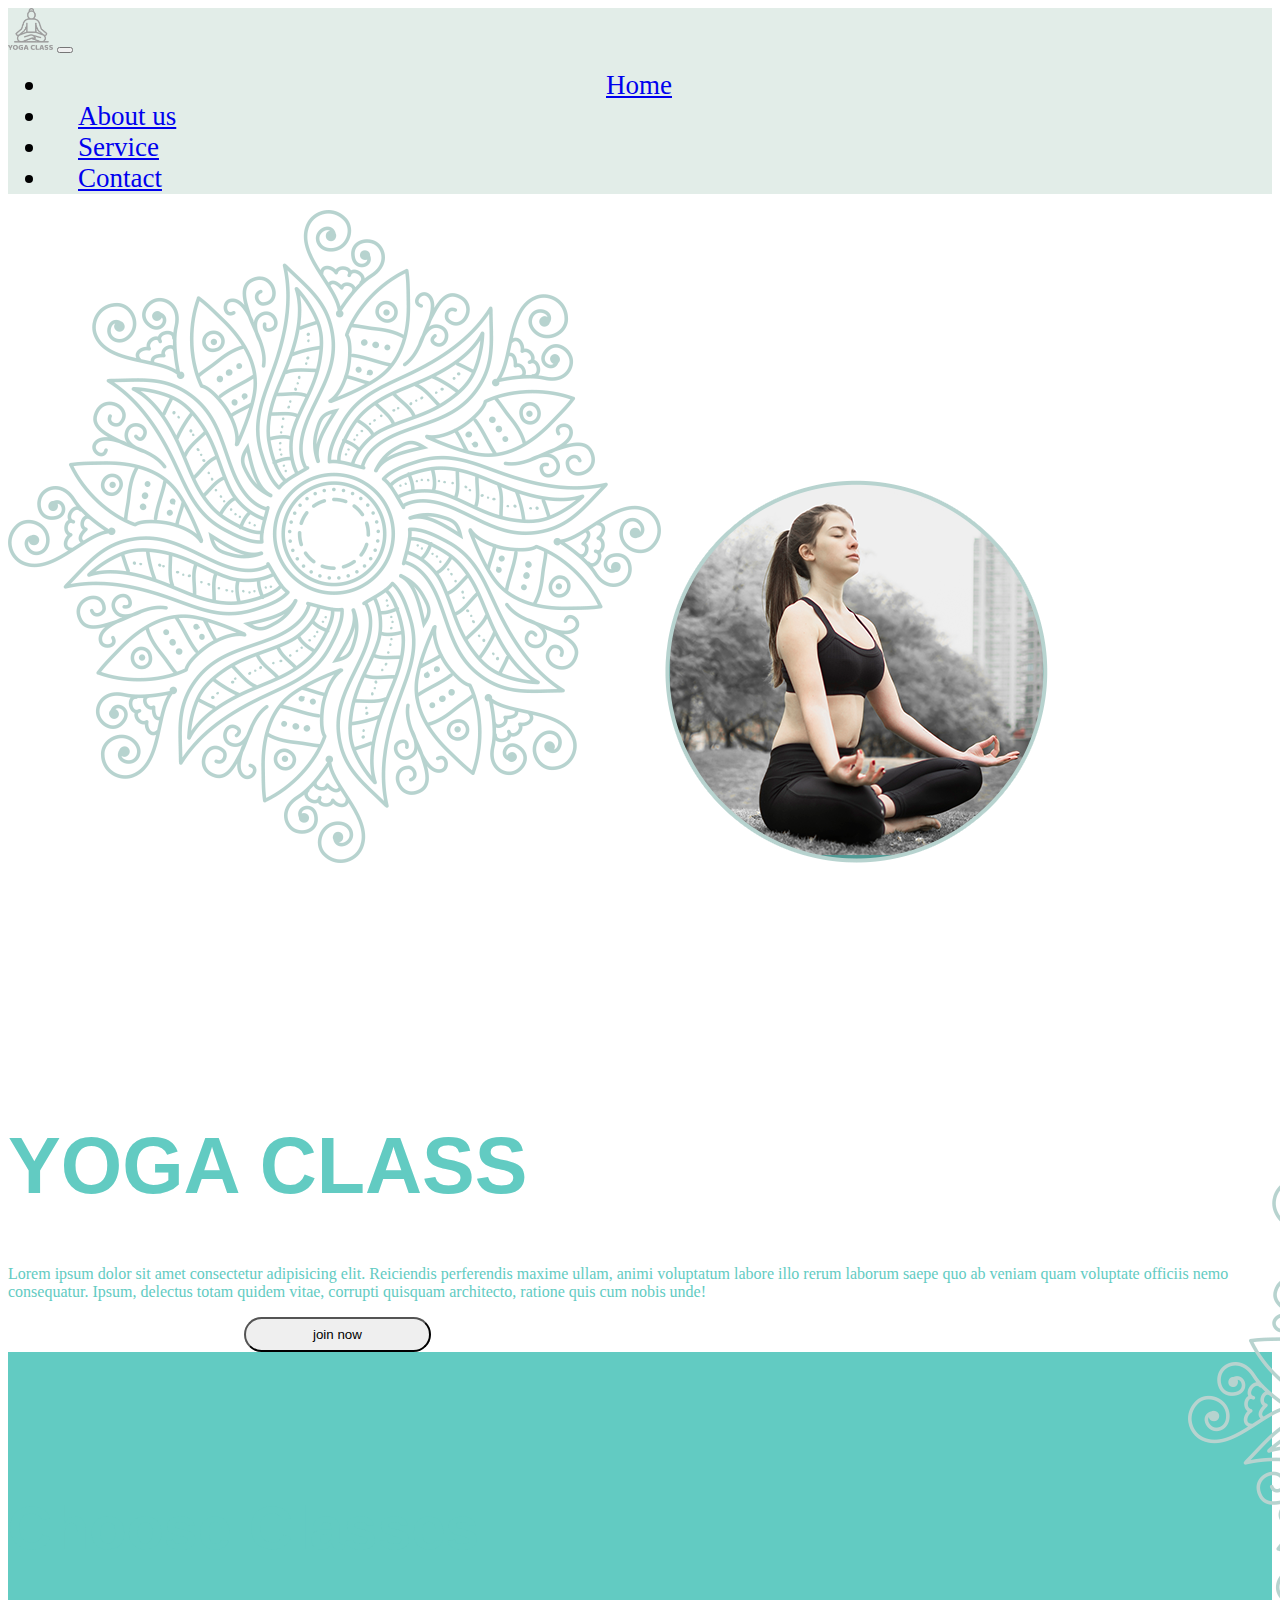
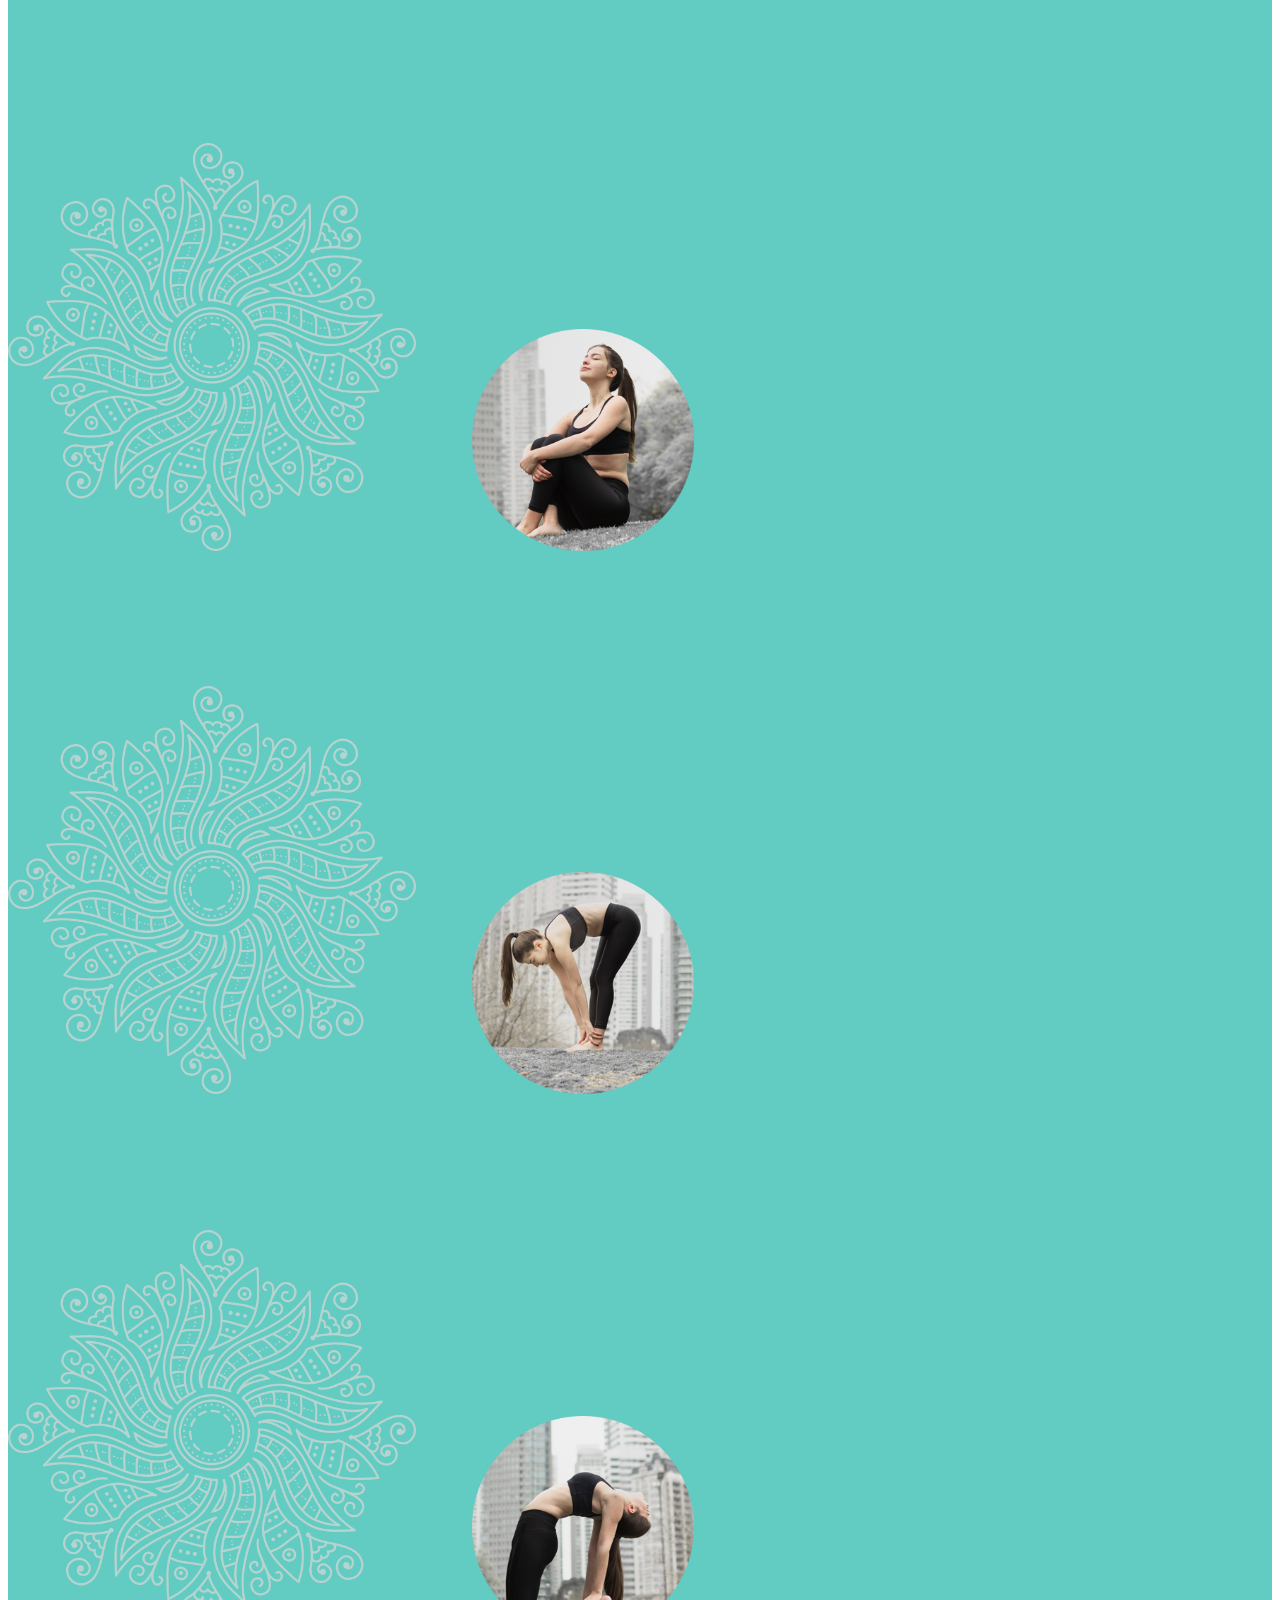
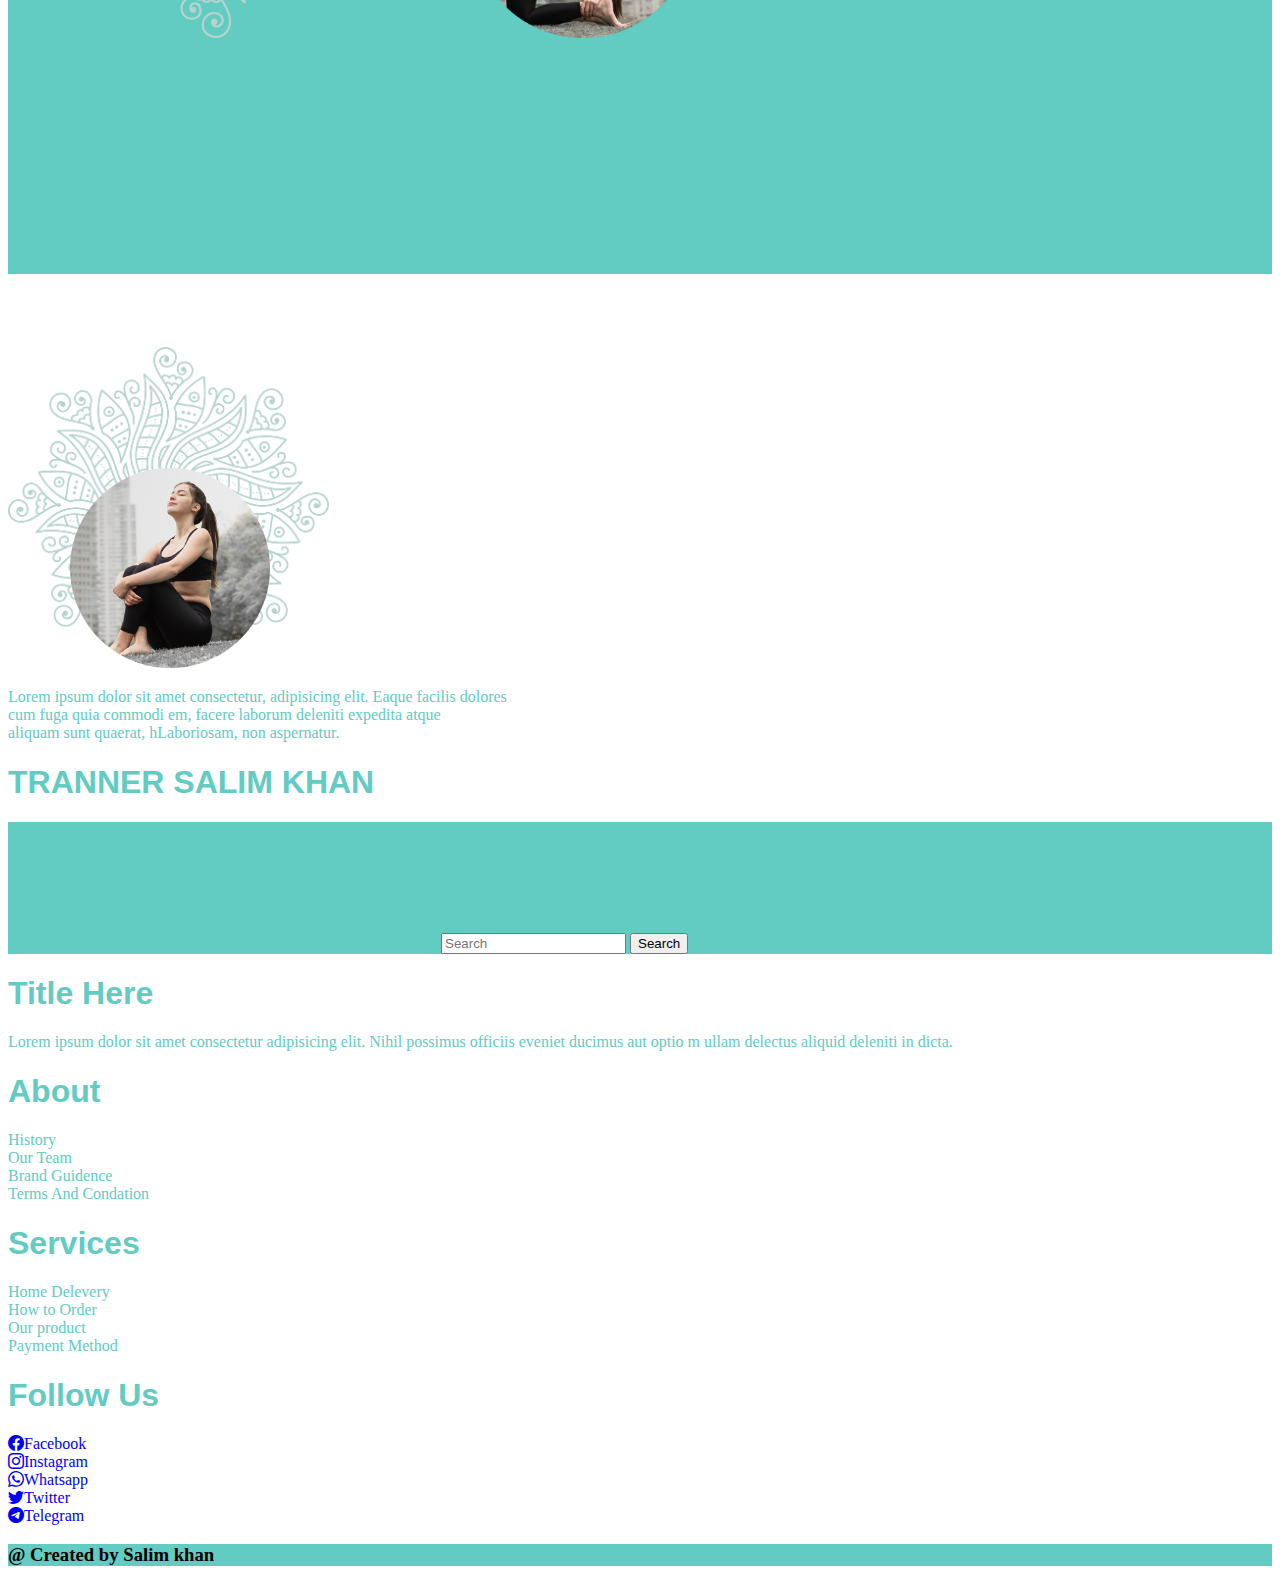
<file: TASK 1 INTRACTIVE PAGE/index.html>
<!doctype html>
<html lang="en">

<head>
  <!-- Required meta tags -->
  <meta charset="utf-8">
  <meta name="viewport" content="width=device-width, initial-scale=1">
  <!-- .......................Page css................................................................. -->

  <!-- .....................................BootstrapIcone............. --><link rel="stylesheet" href="https://cdn.jsdelivr.net/npm/bootstrap-icons@1.9.1/font/bootstrap-icons.css">

  <link rel="stylesheet" href="index.css">
  <!--  .................................fontlink bhoola 1bhai..................... -->
  <link
    href="https://www.dafontfree.net/embed/YmFsb28tYmhhaS1yZWd1bGFyJmRhdGEvNTEvYi8yNDczMC9CYWxvb0JoYWktUmVndWxhci50dGY"
    rel="stylesheet" type="text/css" /> 
  <!-- Bootstrap CSS -->
  <link href="https://cdn.jsdelivr.net/npm/bootstrap@5.0.2/dist/css/bootstrap.min.css" rel="stylesheet"
    integrity="sha384-EVSTQN3/azprG1Anm3QDgpJLIm9Nao0Yz1ztcQTwFspd3yD65VohhpuuCOmLASjC" crossorigin="anonymous">

  <title> Holiday project</title>
</head>

<body>

  <nav class="navbar navbar-expand-lg " style="background-color:#e2ede8 ;">
    <div class="container-fluid">
      <a class="navbar-brand" href="#"><img src="img/logo.png" style="height: 42px;"></a>
      <button class="navbar-toggler" type="button" data-bs-toggle="collapse" data-bs-target="#navbarSupportedContent"
        aria-controls="navbarSupportedContent" aria-expanded="false" aria-label="Toggle navigation">
        <span class="navbar-toggler-icon"></span>
      </button>
      <div class="collapse navbar-collapse" id="navbarSupportedContent">
        <ul class="navbar-nav me-auto mb-2 mb-lg-0">
          <li class="nav-item">
            <a class="nav-link active" aria-current="page" href="#" id="home">Home</a>
          </li>
          <li class="nav-item">
            <a class="nav-link " aria-current="page" href="#">About us</a>
          </li>
          <li class="nav-item">
            <a class="nav-link " aria-current="page" href="#">Service </a>
          </li>
          <li class="nav-item">
            <a class="nav-link " aria-current="page" href="#">Contact </a>
          </li>

        </ul>

      </div>
    </div>
  </nav>
  <div class="container-fluid">
    <div class="row">
      <div class="col-md-6 text-center">
        <img src="img/design.png">
        <Img src="img/home pic.png" class="homeImg">

      </div>
      <div class="col-md-6">
        <h1 class="yogaClass"> YOGA CLASS</h1>
        <p>Lorem ipsum dolor sit amet consectetur adipisicing elit. Reiciendis perferendis maxime ullam, animi
          voluptatum labore illo rerum laborum saepe quo ab veniam quam voluptate officiis nemo consequatur. Ipsum,
          delectus totam quidem vitae, corrupti quisquam architecto, ratione quis cum nobis unde!</p>
        <button type="button" class="btn btn-primary text-center" style="    margin-left: 236px;
    padding: 8px 67px; border-radius: 20px;">join now</button>
      </div>
    </div>



    <div class="row text-center  " style="background-color: #62cbc2;">
      <div class="col-md-12  " style="padding-top: 100px;">
        <h1 class="text-light" style="    font-size: 61px;
        font-weight: bolder;">Choose Classes</h1>
        <p class="text-light">Lorem ipsum dolor sit amet consectetur adipisicing elit. <br>Quod commodi similique
          nostrum quo fuga corporis at
          quibusdam cupiditate dolorum ipsa.</p>
        <img src="img/halfdesign.png" style="    margin-top: -570px;
          margin-left: 1180px;">
      </div>


      <div class="row  justify-content-evenly " style="padding-bottom: 100px;">
        <div class="col-md-3">
          <img src="img/design.png" class="degine">
          <img src="img/card1.png" class="card1">
          <h1 class="text-light" style="font-weight: bolder;">NEWBEI CLASS</h1>
          <p class="text-light">Lorem ipsum dolor sit amet consectetur<br> adipisicing elit. Atque, facilis.</p>
        </div>
        <div class="col-md-3">
          <img src="img/design.png" class="degine">
          <img src="img/card2.png" class="card1">
          <h1 class="text-light " style="font-weight: bolder;">ADVANCE CLASS</h1>
          <p class="text-light">Lorem ipsum dolor sit amet consectetur<br> adipisicing elit. Atque, facilis.</p>

        </div>
        <div class="col-md-3">
          <img src="img/design.png" class="degine">
          <img src="img/card3.png" class="card1">
          <h1 class="text-light" style="font-weight: bolder;">EXPERT CLASS</h1>
          <p class="text-light">Lorem ipsum dolor sit amet consectetur<br> adipisicing elit. Atque, facilis.</p>
        </div>
      </div>
      

    </div>

      <div class="row">
        <div class="col-md-12 text-center">
          <img src="img/design.png" style="    height: 321px;
          margin-top: 73px;">
          <img src="img/card1.png" style="
      
              height: 200px;
              margin-left: -263px;
              margin-top: 59px;
          ">
          <p>Lorem ipsum dolor sit amet consectetur, adipisicing elit. Eaque facilis dolores <br>cum fuga quia commodi em, facere laborum deleniti expedita atque<br> aliquam sunt quaerat, hLaboriosam, non aspernatur.</p>
          <h1 >TRANNER SALIM KHAN</h1>
        </div>
      </div>

   <div class="row text-center" style="background-color: #62cbc2 ; ">
    <div class="col-md-12  pb-5">
      <h1 class="text-light pt-5">Don't Miss Our Update</h1>
      <p class="text-light pt-3">Lorem ipsum dolor sit, amet consectetur adipisicing elit. Voluptate nihil deserunt magnam illo tempora odit <br>eius numquam at quasi maxime placeat, iure eveniet tenetur distinctio blanditiis, amet sit aspernatur error.</p>
      <form class="d-flex" role="search" style="    width: 634px; margin-left: 433px;">
        <input class="form-control me-2  text-center" type="search" placeholder="Search" aria-label="Search">
        <button class="btn btn-outline-success" type="submit">Search</button>
      </form>
 

    </div>
   </div>

   <div class="row justify-content-evenly pt-5 pb-5">
    <div class="col-md-3 text-center pb-3">
      <h1>Title Here</h1>
      <p>Lorem ipsum dolor sit amet consectetur adipisicing elit. Nihil possimus officiis eveniet ducimus aut optio m ullam delectus aliquid deleniti in dicta.</p>
    </div>

    <div class="col-md-3  text-center pb-3">
      <h1>About</h1>
      <a href="#" style="text-decoration:none ; color: #62cbc2;">History</a><br>
      <a href="#" style="text-decoration:none ; color: #62cbc2;">Our Team</a><br>
      <a href="#" style="text-decoration:none ; color: #62cbc2;">Brand Guidence</a><br>
      <a href="#" style="text-decoration:none ; color: #62cbc2;">Terms And Condation</a>
    </div>
    <div class="col-md-3  text-center pb-3">
      <h1>Services</h1>
      <a href="#" style="text-decoration:none ; color: #62cbc2;">Home Delevery</a><br>
      <a href="#" style="text-decoration:none ; color: #62cbc2;">How to Order</a><br>
      <a href="#" style="text-decoration:none ; color: #62cbc2;">Our product</a><br>
      <a href="#" style="text-decoration:none ; color: #62cbc2;">Payment Method</a><br>
    </div>
    <div class="col-md-3  text-center pb-3" >
      <h1>Follow Us</h1>
      <a href="#" style="text-decoration: none;"><i class="bi bi-facebook"></i>Facebook</a><br>
     
     <a href="#" style="text-decoration: none;" ><i class="bi bi-instagram"></i>Instagram</a> <br>
     <a href="#"  style="text-decoration: none;"><i class="bi bi-whatsapp"></i>Whatsapp</a><br>
      <a href="#" style="text-decoration: none;"><i class="bi bi-twitter" style="color: blue;"></i>Twitter</a><br>
      <a href="#" style="text-decoration: none;"> <i class="bi bi-telegram"></i>Telegram</a>
    </div>
   </div>

   <div class="row " style="background-color:#62cbc2 ;">
    <div class="col-md-12">

      <h3 class="text-light text-center">@ Created by Salim khan</h3>
    </div>
   </div>
    <!-- ........................................containerEnd.................... -->
  </div>
  <!-- Option 1: Bootstrap Bundle with Popper -->
  <script src="https://cdn.jsdelivr.net/npm/bootstrap@5.0.2/dist/js/bootstrap.bundle.min.js"
    integrity="sha384-MrcW6ZMFYlzcLA8Nl+NtUVF0sA7MsXsP1UyJoMp4YLEuNSfAP+JcXn/tWtIaxVXM"
    crossorigin="anonymous"></script>


</body>

</html>
</file>
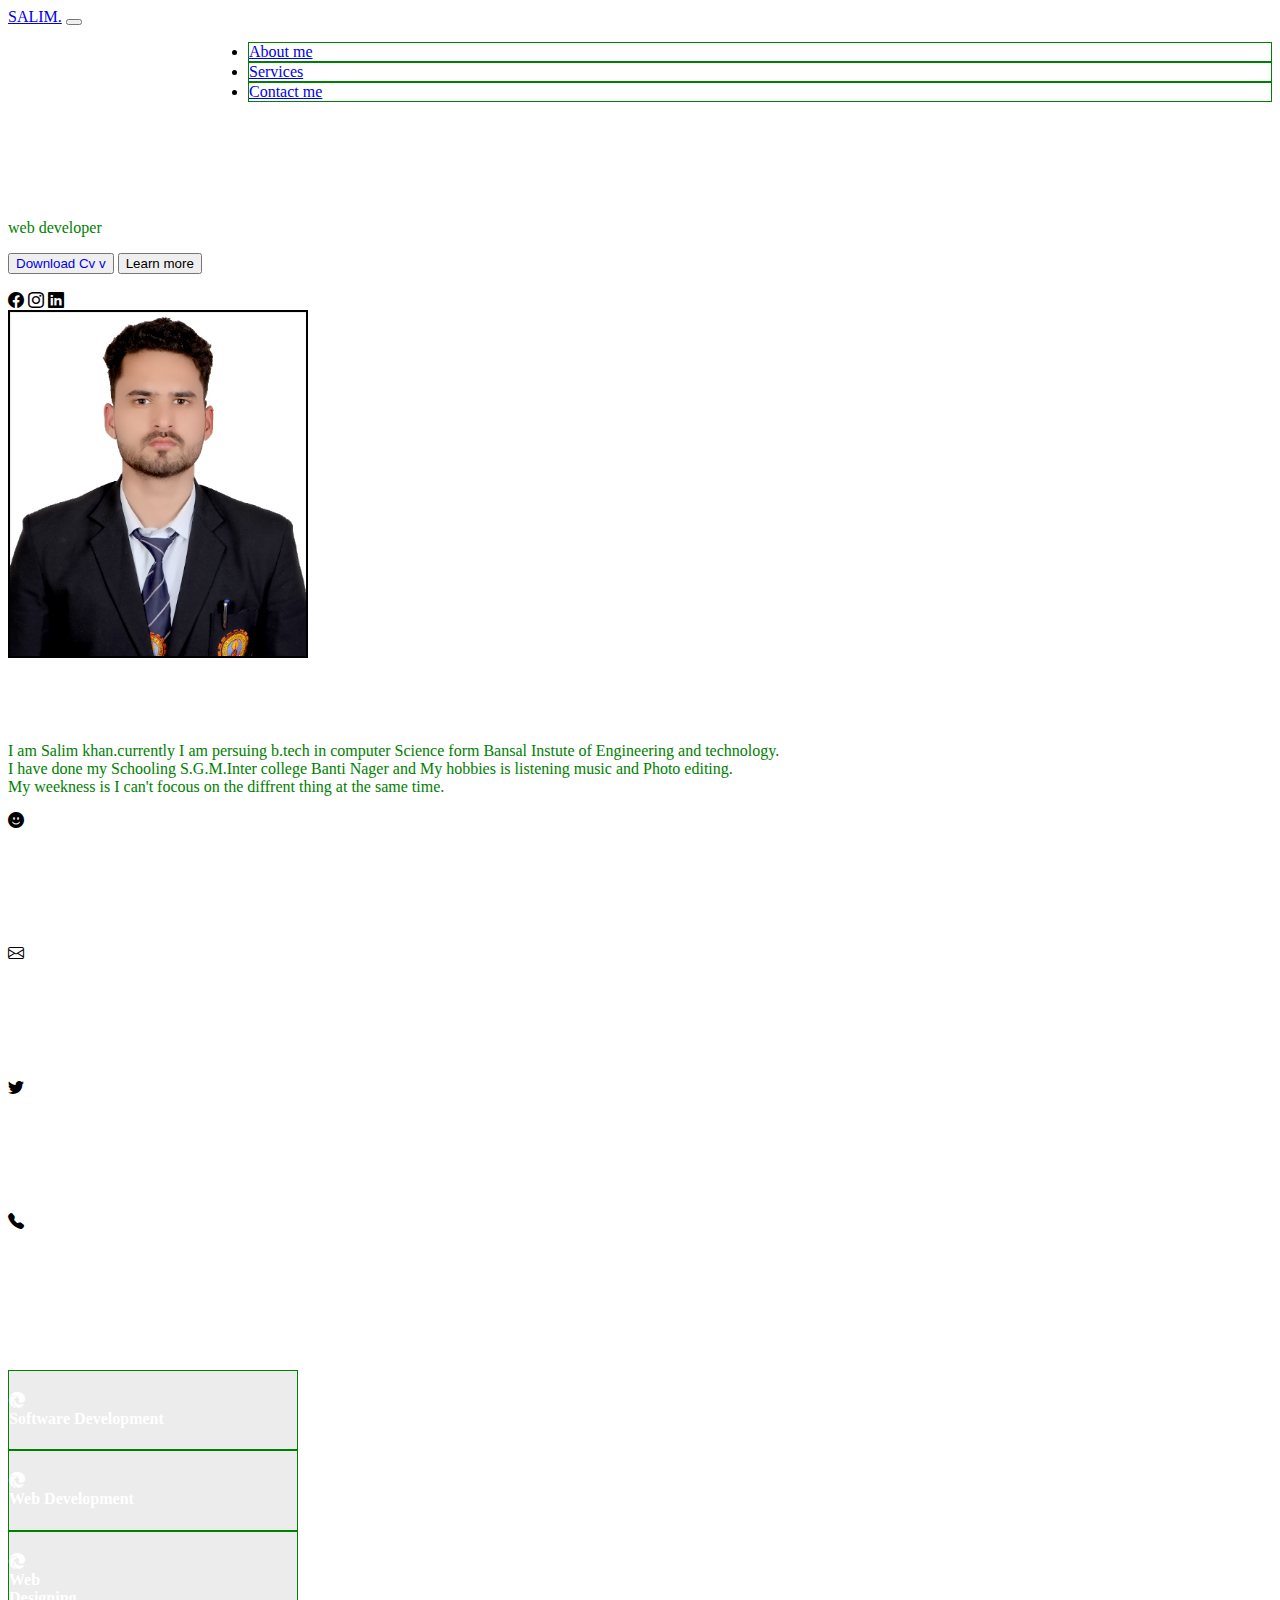
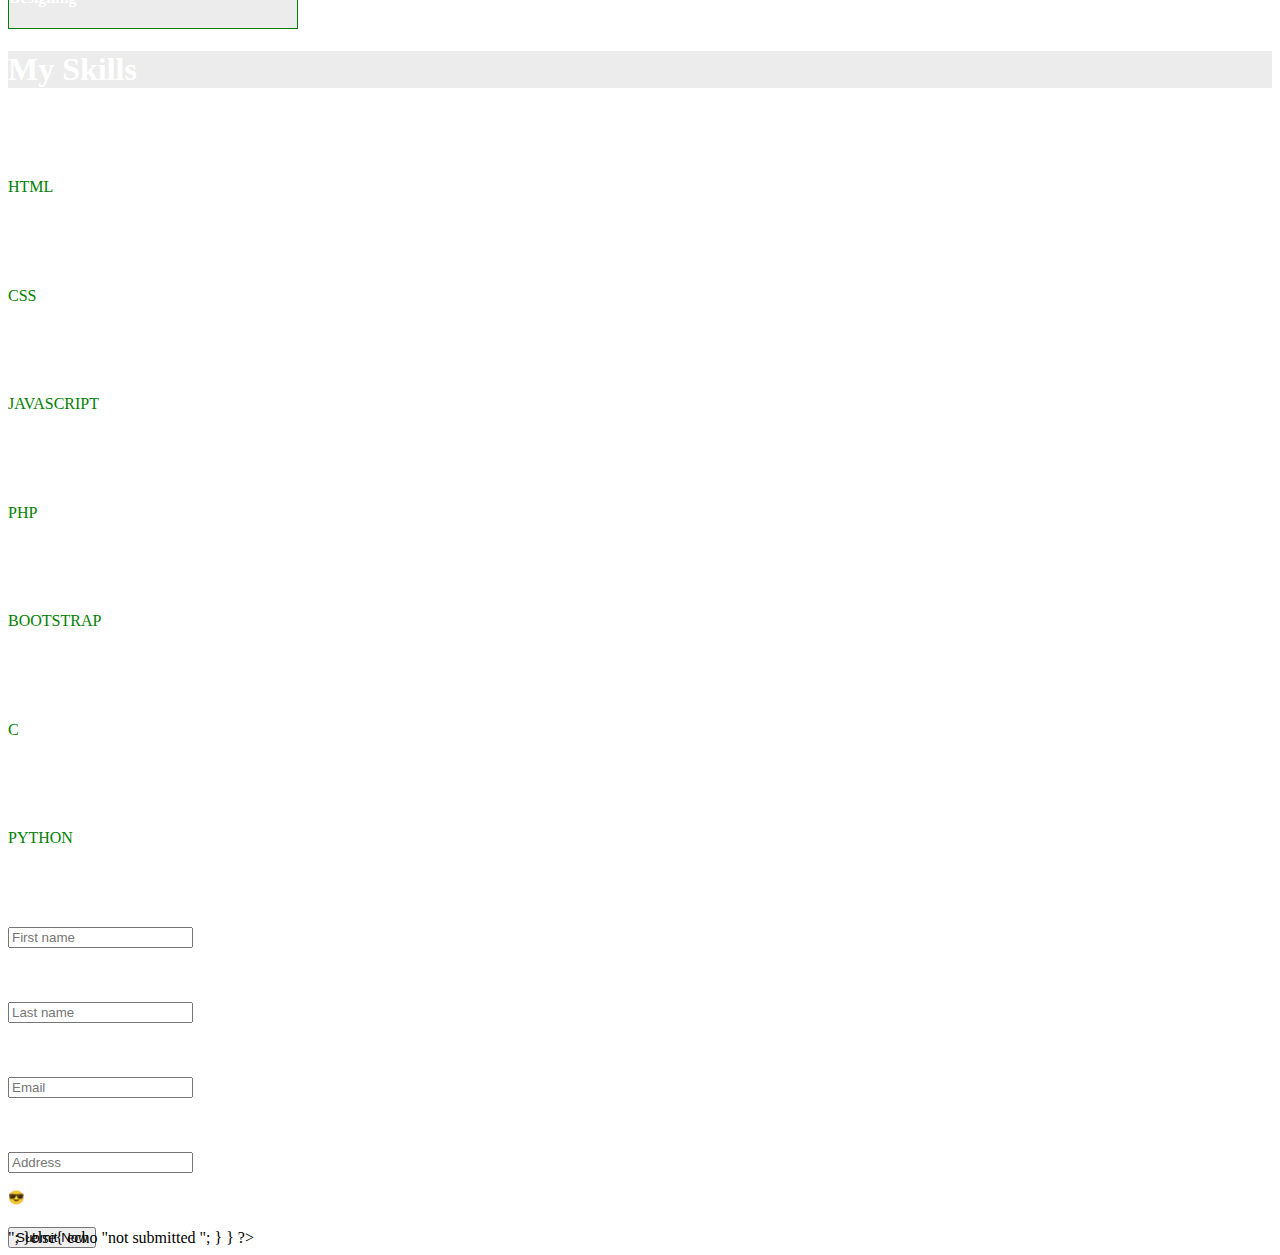
<file: TASK 2/index.html>
<!doctype html>
<html lang="en">

<head>


<!-- ...........................favicon.................................. -->
<link rel="apple-touch-icon" sizes="180x180" href="/apple-touch-icon.png">
<link rel="icon" type="image/png" sizes="32x32" href="img/favicon-32x32.png">
<link rel="icon" type="image/png" sizes="16x16" href="img/favicon-16x16.png">
<link rel="manifest" href="/site.webmanifest">
<link rel="mask-icon" href="/safari-pinned-tab.svg" color="#5bbad5">
<meta name="msapplication-TileColor" content="#da532c">
<meta name="theme-color" content="#ffffff">
<!-- ..............................................faviconn end................................. -->

  <link rel="stylesheet" href="./style.css">
  <!-- Required meta tags -->
  <meta charset="utf-8">
  <meta name="viewport" content="width=device-width, initial-scale=1">
  <!-- .............................cdn link...................................... -->
  <link rel="stylesheet" href="https://cdn.jsdelivr.net/npm/bootstrap-icons@1.9.1/font/bootstrap-icons.css">

  <!-- Bootstrap CSS -->
  <link href="https://cdn.jsdelivr.net/npm/bootstrap@5.0.2/dist/css/bootstrap.min.css" rel="stylesheet"
    integrity="sha384-EVSTQN3/azprG1Anm3QDgpJLIm9Nao0Yz1ztcQTwFspd3yD65VohhpuuCOmLASjC" crossorigin="anonymous">

  <title>SALIM KHAN</title>
</head>

<body>
  <nav class="navbar navbar-expand-lg navbar-light bg-dark">
    <div class="container-fluid">
      <a class="navbar-brand text-light" href="#">SALIM.</a>
      <button class="navbar-toggler bg-light" type="button" data-bs-toggle="collapse"
        data-bs-target="#navbarSupportedContent" aria-controls="navbarSupportedContent" aria-expanded="false"
        aria-label="Toggle navigation">
        <span class="navbar-toggler-icon  bg-light"></span>
      </button>
      <div class="collapse navbar-collapse" id="navbarSupportedContent">
        <ul class="navbar-nav me-auto mb-2 mb-lg-0 ">
          <li class="nav-item   ">
            <a class="nav-link active text-light" aria-current="page" href="#about">About me </a>
          </li>
          <li class="nav-item  ">
            <a class="nav-link  text-light" aria-current="page" href="#services">Services</a>
          </li>
          <li class="nav-item ">
            <a class="nav-link  text-light" aria-current="page" href="#contact">Contact me</a>
          </li>


        </ul>

      </div>
    </div>
  </nav>
  <div class="container-fluid bg-dark">
    <!-- .......................navbaaar end.................. -->
    <div class="row pb-5 justify-content-evenly">
      <div class="col-md-5 col-12 mt-5 pt-5 text-center" style="margin-top:15px !important;" id="salim">
        <h1>Hi,I am <br />Salim Khan</h1>
        <p>web developer</p>
        <button type="button" class="btn btn-success btn-sm"><a href="salim khan.docx" class="text-white"
            style="text-decoration:none ;">Download Cv v</a> </button>
        <button type="button" class="btn btn-success btn-sm mx-4">Learn more</button><br><br>
       <i class="bi bi-facebook text-white fs-1 m-3 "></i>
        <i class="bi bi-instagram text-white fs-1 m-3"></i>
        <i class="bi bi-linkedin text-white fs-1 m-3"></i>
      </div>
      <div class="col-md-5 col-12 mt-5">
        <img src="2345.jpg" class="img-fluid" id="pic">

      </div>
    </div>
    <div class="row pt-5" id="about">
      <div class="col-md-12 col-12 text-center mt-5">

        <h1>About me</h1>

        <p class="text-white">I am Salim khan.currently I am persuing b.tech in computer Science form Bansal Instute of Engineering and technology.<br>I have done my Schooling S.G.M.Inter college Banti Nager and My hobbies is listening music and Photo editing.<br> My weekness is I can't focous on the diffrent thing at the same time.</p>


      </div>
    </div>
    <div class="row text-center pb-5 ">
      <div class="col-md-3 col-12  mt-3 border-bottom border-success">
        <i class="bi bi-emoji-smile-fill text-white fs-1"></i>
        <h1 class="fs-5">SALIM KHAN</h1>
      </div><br><br>
      <div class="col-md-3 col-12 mt-3  border-bottom border-success">
        <i class="bi bi-envelope text-white fs-1"></i>
        <h1 class="fs-5">salimkhan668580s@gmail.com</h1>
      </div>
      <br><br>
      <div class="col-md-3 col-12 mt-3 border-bottom border-success">
        <i class="bi bi-twitter text-white fs-1"></i>
        <h1 class="fs-5">salimkhantwitter</h1>
      </div>
      <br><br>
      <div class="col-md-3 col-12 mt-3 border-bottom border-success">
        <i class="bi bi-telephone-fill text-white fs-1">
          <h1 class="fs-5">+91789798++++</h1>
        </i>
      </div>
    </div>

    <div class="row pt-5 ">
      <div class="col-md-12 col-12 text-center pb-5">
        <h1>What I Do</h1>
      </div>
    </div>
    <div class="row justify-content-evenly" id="services">
      <div class="col-md-3  col-12 p-5  ">
        <div class="card " style="width: 18rem; background-color: rgba(0, 0, 0, 0.075); ">
          <h4 class="card-img-top  p-5">
            <i class="bi bi-browser-edge fs-1 text-success"></i><br>Software Development
          </h4>
        </div>
      </div>

      <div class="col-md-3 col-12 p-5">
        <div class="card " style="width: 18rem; background-color: rgba(0, 0, 0, 0.075); ">
          <h4 class="card-img-top  p-5">
            <i class="bi bi-browser-edge fs-1 text-success"></i><br>Web Development
          </h4>
        </div>
      </div>

      <div class="col-md-3 col-12 p-5">
        <div class="card " style="width: 18rem; background-color: rgba(0, 0, 0, 0.075); ">
          <h4 class="card-img-top  p-5">
            <i class="bi bi-browser-edge fs-1 text-success"></i><br>Web<br> Designing
          </h4>
        </div>
      </div>

    </div>


    <div class="row pt-5 pb-5  " style="background-color: rgba(0, 0, 0, 0.075);">
      <div class="col-md-12 col-12 text-center">
        <h1>My Skills</h1>
      </div>
    </div>
    <div class="row justify-content-evenly pt-5 pb-5  text-center">
      <div class="col-md-4 col-12 border border-success">
        <h4 class="skill">80%</h4>
        <p>HTML</p>
      </div>
      <div class="col-md-4 col-12  border border-success">
        <h4 class="skill">75%</h4>
        <p>CSS</p>
      </div>
      <div class="col-md-4 col-12 border border-success">
        <h4 class="skill">70%</h4>
        <p>JAVASCRIPT</p>
      </div>
      <div class="col-md-3 col-12 border border-success">
        <h4 class="skill">50%</h4>
        <p>PHP</p>
      </div>

      <div class="col-md-3 col-12 border border-success">
        <h4 class="skill">75%</h4>
        <p>BOOTSTRAP</p>
      </div>
      <div class="col-md-3 col-12 border border-success">
        <h4 class="skill">85%</h4>
        <p>C</p>
      </div>
      <div class="col-md-3 col-12  border border-success">
        <h4 class="skill">70%</h4>
        <p>PYTHON</p>
      </div>
    </div>


    <!-- ....................................................form................................... -->

    <div class="row">
      <div class="col-md-12 col-12 ">
        <h1 class="text-center pb-5 pt-5">Get in touch</h1>
      </div>
    </div>

    <form  method="post">
     <div class="row text-center justify-content-evenly p-5" id="contact">
      
        <div class="col-md-5 col-12 ">
            <input type="text" class="form-control" placeholder="First name" name="fname">
        </div><br><br><br>
        <div class="col-md-5 col-12">
           <input type="text" class="form-control" placeholder="Last name" name="lname">
        </div><br><br><br>

        <div class="col-md-5 col-12">
           <input type="text" class="form-control" placeholder="Email" name="email">
        </div><br><br><br>
        <div class="col-md-5 col-12">
          <input type="text" class="form-control" placeholder="Address" name="Address">
        </div><br><br><br>

        <div class="d-grid gap-2 col-6  pb-5  mx-auto " id="submit">
          <button class="btn btn-success" type="submit" name="submit">Submit Now</button>
        </div>
      </div>
    </form>
    <div class="row pb-5" style="margin-top:-80px ;" >
      <div class="col-md-12 col-12">


      <h5 class="text-center text-success">

    <?php

$con=mysqli_connect('localhost','root','','practice');

if(isset($_POST['submit'])){
    $firstname=$_POST['fname'];
    $lastname=$_POST['lname'];
    $email=$_POST['email'];
   $address=$_POST['Address'];

    $query="INSERT INTO `portfolio`(`FirstName`, `LastName`, `email`, `Address`) VALUES ('$firstname','$lastname','$email','$address')";
  $run=mysqli_query($con,$query);
  if($run){

    echo " Thank your <h1?>&#128526;</h1>";

  }else{

    echo "not submitted ";
    
  }

}
?>
</h5>
</div>
    </div>




  </div>


  <!-- Option 1: Bootstrap Bundle with Popper -->
  <script src="https://cdn.jsdelivr.net/npm/bootstrap@5.0.2/dist/js/bootstrap.bundle.min.js"
    integrity="sha384-MrcW6ZMFYlzcLA8Nl+NtUVF0sA7MsXsP1UyJoMp4YLEuNSfAP+JcXn/tWtIaxVXM"
    crossorigin="anonymous"></script>


</body>

</html>
</file>
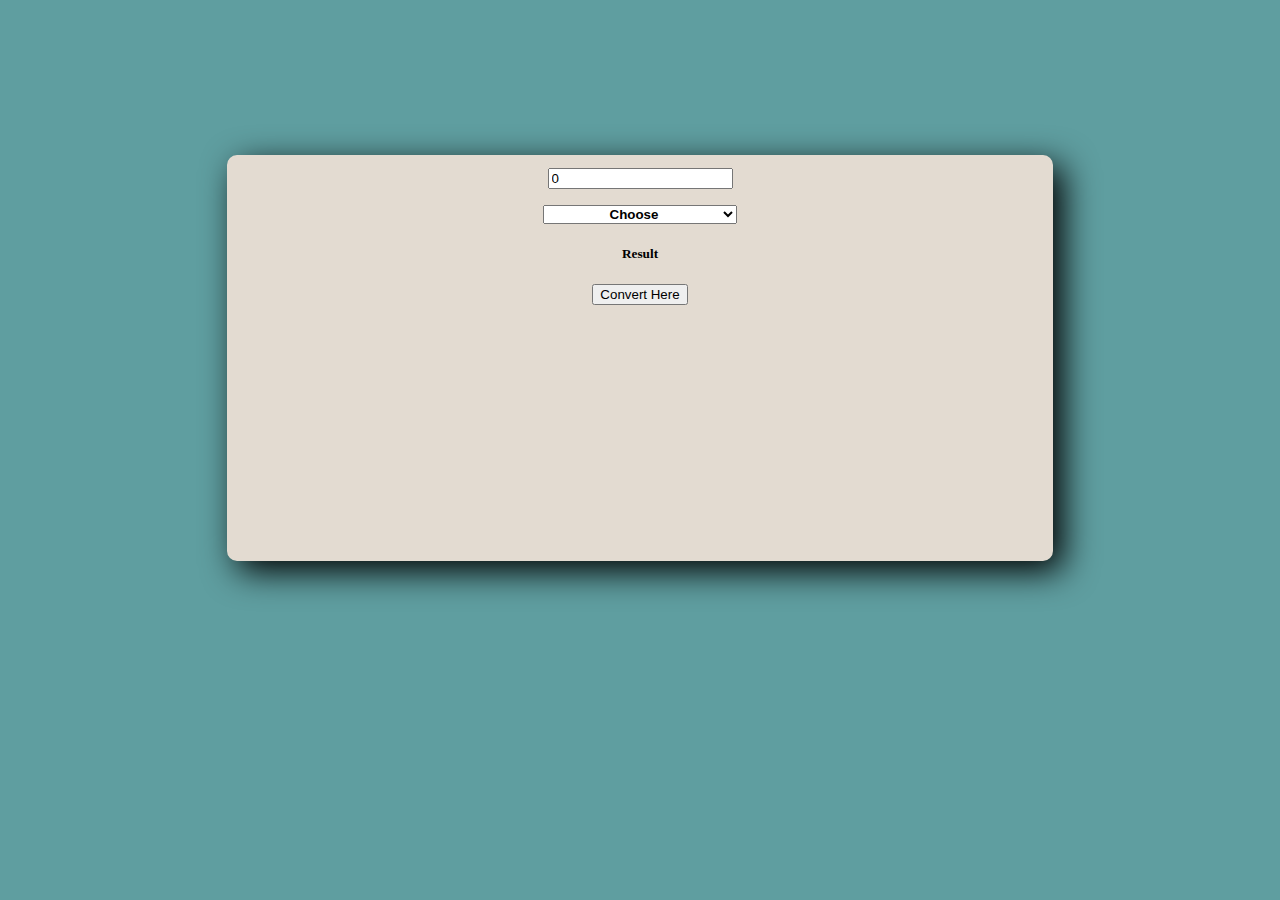
<file: TASK 3 temperature converter/index.html>
<!doctype html>
<html lang="en">

<head>

  <!-- .......................stylefile.......................................... -->
  <link rel="stylesheet" href="style.css">
  <!-- Required meta tags -->
  <meta charset="utf-8">
  <meta name="viewport" content="width=device-width, initial-scale=1">

  <!-- Bootstrap CSS -->
  <link href="https://cdn.jsdelivr.net/npm/bootstrap@5.0.2/dist/css/bootstrap.min.css" rel="stylesheet"
    integrity="sha384-EVSTQN3/azprG1Anm3QDgpJLIm9Nao0Yz1ztcQTwFspd3yD65VohhpuuCOmLASjC" crossorigin="anonymous">



  <title>Temprature converter</title>
</head>

<body>
  <div class="container  " id="rowfirst">
     
    <form action="">

  
      <div class="row  justify-content-evenly">
        <div class="col-md-12 col-lg-10 mt-5 ">
          <input type="number" class="form-control" placeholder="Degree" id="Degree" value="0">
          <p id="errortemp" class="text-danger"></p>
        </div>
      </div>
      <div class="row  justify-content-evenly ">
        <div class="col-md-4 col-lg-5 mt-5 ">
          <!-- ...... ............drop down.................. -->
          <select name="" id="selectTemp">
            <option value="choose" selected><b>Choose</b></option>
            <option value="1">Celsius</option>
            <option value="2">fahrenheit</option>
          </select>

          <p id="erSelect" class="text-danger"></p>

        </div>
        <div class="col-md-4 col-lg-5 mt-5 ">

          <h5 id="result" class="border-bottom border-warning">Result</h5>
        </div>
        <!-- <input type="text"class="form-control" placeholder="Last name" aria-label="Last name"> -->

      </div>
      <div class="row  mt-5 justify-content-evenly">
        <div class="col-md-12 col-12 col-lg-10 text-center ">
          <button type="button" class="btn btn-primary btn" id="btnCal" onclick="convert()">Convert Here</button>
        </div>
      </div>
    </form>
  </div>



  <!-- Option 1: Bootstrap Bundle with Popper -->
  <script src="https://cdn.jsdelivr.net/npm/bootstrap@5.0.2/dist/js/bootstrap.bundle.min.js"
    integrity="sha384-MrcW6ZMFYlzcLA8Nl+NtUVF0sA7MsXsP1UyJoMp4YLEuNSfAP+JcXn/tWtIaxVXM"
    crossorigin="anonymous"></script>


 
    <script >
      // if(tempform>0){
        //   document.getElementById("erSelect").innerHTML="";
        
        // }
        
        function convert(){
        var tempform=document.getElementById("selectTemp").value;
        
 var input=document.getElementById("Degree").value;

 switch(tempform){
   case '1':
      let c=((input-32) * 5/9);
     document.getElementById("result").innerHTML=c.toFixed(2)+" C";
     break;
     case '2':
     document.getElementById("result").innerHTML=((input * 9/5) + 32).toFixed(2) +" F";
     break;

     default:
       document.getElementById("erSelect").innerHTML="please the option";
 }

}

    </script>


</body>

</html>
</file>
<file: TASK 1 INTRACTIVE PAGE/index.css>
.navbar-light .navbar-nav .nav-link {
    color: rgb(0 0 0) !important;
}

h1{
    font-family: 'baloo-bhai-regular', sans-serif !important;
    color:#62cbc2;
   
}
p{
    color:#62cbc2;
}

#home{
    margin-left: 558px;
   
}
.nav-item{
    font-size: 27px;
}

.nav-link {
margin-left: 30px;

}


.nav-link:hover{
    border: 1px solid #e2ede8;
    background-color: #60dbae;
}

/* ........................................................home.................................................................... */
.homeImg{
    margin-top: -665px;
}
.yogaClass{
    font-size: 79px;
    padding-top: 200px;
    font-weight: bolder;
}



/* ...................................................................card................................................................ */
.degine{
height: 408px;
}

.card1{
    
    height: 222px;
    margin-top: -435px;
    margin-left: 52px;
}
</file>
<file: TASK 2/style.css>
@keyframes pop {
    0%{
        font-size: 50px;   
    }
    25%{
        font-size: 30px; 
    }
    50%{
        font-size: 20px; 
    }
    75%{
        font-size: 50px;
    }
    100%{
        font-size: 10px;
    }
    
}
h1{
    font-weight: bolder;
    color: white;
   
}
p{
    color: white;
}


#pic{
   width: 300px;
   height: auto;
  
}
#salim{
    animation-name: pop;
    animation-duration:1s;
  
    
}
h4{
    color: rgb(255, 255, 255) ;
}

.card{
   border: 1px solid green !important;
}
p{
    color: green;
  
}
.skill{
    color:rgba(255, 255, 255, 0.432);
    padding-top: 30px;
}

.nav-item{
   border: 1px solid green;
   margin-left: 100px;

   
}


@media only screen and (min-width:996px){

    .navbar-nav{
        margin-left: 100px !important;
    }



   
}

/* ..................................kam k liye............................ */
@media only screen and (max-width:996px){

    .nav-item{
        border: none;
     }

     .navbar-nav{
        margin-left: 20px;
    }
    #pic{
        display: block;
        margin-left: auto;
        margin-right: auto;
        width: 50%;
      }
}
</file>
<file: TASK 3 temperature converter/style.css>
body{
    background-color: cadetblue !important;

}

#rowfirst{
    margin: auto;
    width: 60%;
    border: 3px solid rgb(227, 219, 209);
    padding: 10px;
    margin-top: 155px;
    text-align: center;
    height: 380px;
    border-radius: 10px;
    background-color: rgb(227, 219, 209);
    box-shadow: 10px 10px 34px  black;

}

@media only screen and (min-width:996px){

    .container {
      

        width: 800px !important;
       
    }
   
}

select {
    word-wrap: normal;
    width: 194px;
    text-align: center;
    font-weight: bold;
}
</file>
